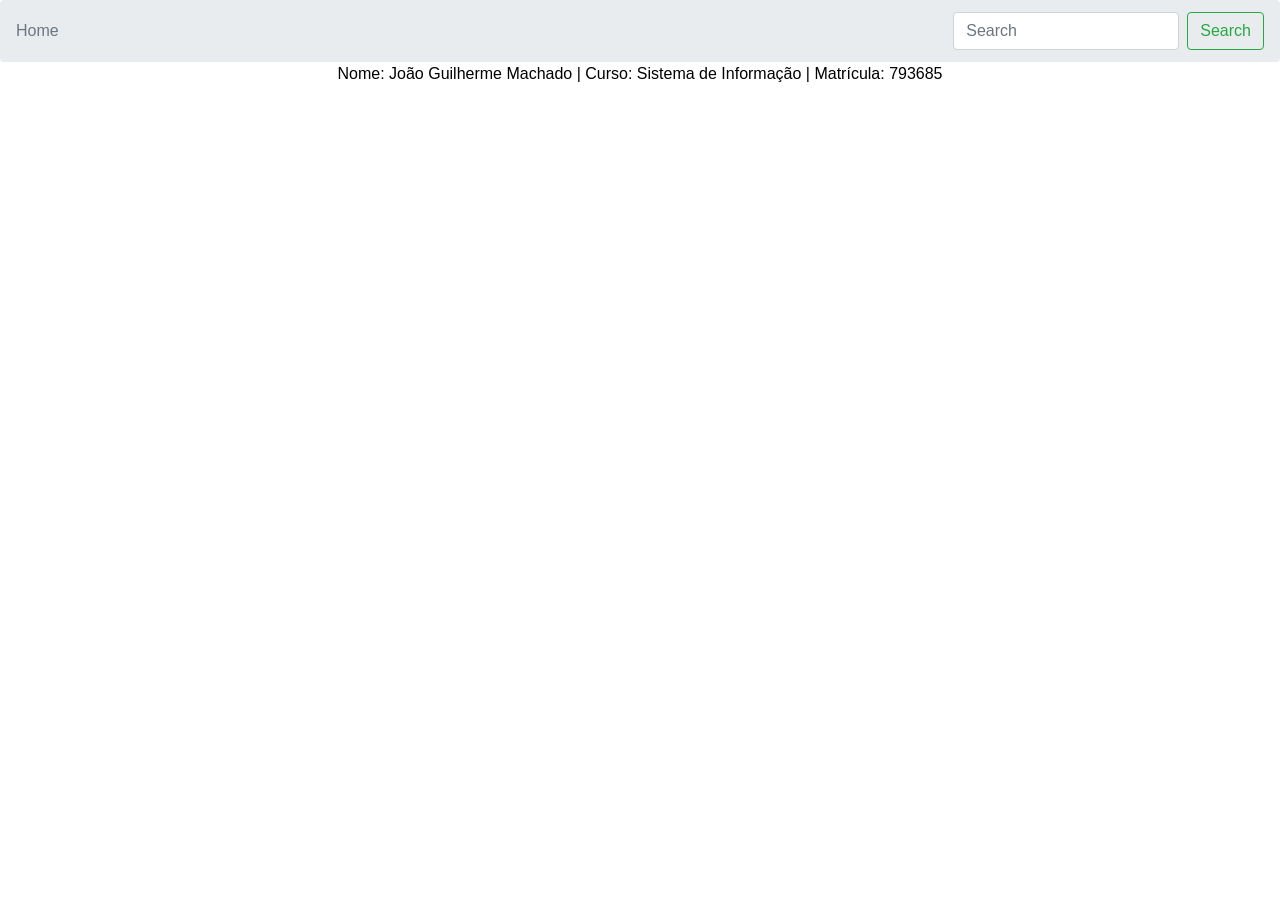
<file: trabalho games diw/index.html>
<!DOCTYPE html>
<html lang="pt-br">
    <head>
        <meta charset="UTF-8">
        <meta http-equiv="X-UA-Compatible" content="IE=edge">
        <meta name="viewport" content="width=device-width, initial-scale=1.0">
        <link rel="stylesheet" href="https://cdn.jsdelivr.net/npm/bootstrap@4.3.1/dist/css/bootstrap.min.css"
            integrity="sha384-ggOyR0iXCbMQv3Xipma34MD+dH/1fQ784/j6cY/iJTQUOhcWr7x9JvoRxT2MZw1T" crossorigin="anonymous">
        <link rel="stylesheet" href="./assets/css/style.css">
        <title>API - Games</title>
    </head>

    <body>
        <nav aria-label="breadcrumb">
            <ol class="breadcrumb" style="justify-content: space-between; align-items: center;">
                <li class="breadcrumb-item active" aria-current="page">Home</li>
                <form class="form-inline my-2 my-lg-0">
                    <input class="form-control mr-sm-2" type="search" id="input-search" placeholder="Search" aria-label="Search">
                    <button class="btn btn-outline-success my-2 my-sm-0" onclick="redirecionarPagina(); return false">Search</button>
                </form>
            </ol>
        </nav>

        <p style="color: black; text-align: center;">Nome: João Guilherme Machado | Curso: Sistema de Informação | Matrícula: 793685</p>

        <div id="root"></div>

        <script src="https://code.jquery.com/jquery-3.3.1.slim.min.js"
            integrity="sha384-q8i/X+965DzO0rT7abK41JStQIAqVgRVzpbzo5smXKp4YfRvH+8abtTE1Pi6jizo"
            crossorigin="anonymous"></script>
        <script src="https://cdn.jsdelivr.net/npm/popper.js@1.14.7/dist/umd/popper.min.js"
            integrity="sha384-UO2eT0CpHqdSJQ6hJty5KVphtPhzWj9WO1clHTMGa3JDZwrnQq4sF86dIHNDz0W1"
            crossorigin="anonymous"></script>
        <script src="https://cdn.jsdelivr.net/npm/bootstrap@4.3.1/dist/js/bootstrap.min.js"
            integrity="sha384-JjSmVgyd0p3pXB1rRibZUAYoIIy6OrQ6VrjIEaFf/nJGzIxFDsf4x0xIM+B07jRM"
            crossorigin="anonymous"></script>
        <script src="./assets/js/index.js"></script>
    </body>
</html>
</file>
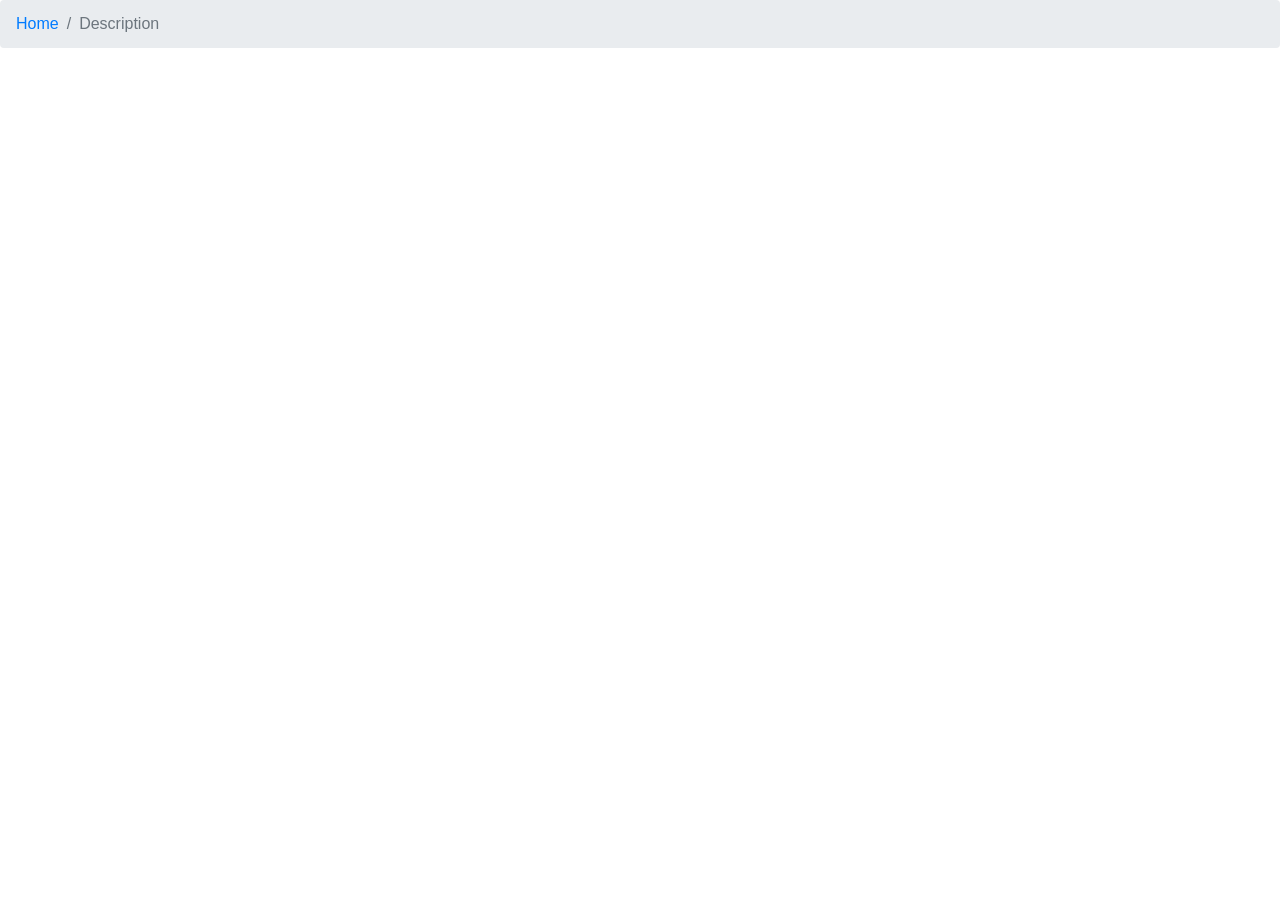
<file: trabalho games diw/pages/description.html>
<!DOCTYPE html>
<html lang="pt-br">
    <head>
        <meta charset="UTF-8">
        <meta http-equiv="X-UA-Compatible" content="IE=edge">
        <meta name="viewport" content="width=device-width, initial-scale=1.0">
        <link rel="stylesheet" href="https://cdn.jsdelivr.net/npm/bootstrap@4.3.1/dist/css/bootstrap.min.css"
            integrity="sha384-ggOyR0iXCbMQv3Xipma34MD+dH/1fQ784/j6cY/iJTQUOhcWr7x9JvoRxT2MZw1T" crossorigin="anonymous">
        <link rel="stylesheet" href="../assets/css/description.css">
        <title>API - Games</title>
    </head>

    <body>
        <nav aria-label="breadcrumb">
            <ol class="breadcrumb">
                <li class="breadcrumb-item"><a href="../index.html">Home</a></li>
                <li class="breadcrumb-item active" aria-current="page">Description</li>
            </ol>
        </nav>

        <div id="root"></div>

        <script src="https://code.jquery.com/jquery-3.3.1.slim.min.js"
            integrity="sha384-q8i/X+965DzO0rT7abK41JStQIAqVgRVzpbzo5smXKp4YfRvH+8abtTE1Pi6jizo"
            crossorigin="anonymous"></script>
        <script src="https://cdn.jsdelivr.net/npm/popper.js@1.14.7/dist/umd/popper.min.js"
            integrity="sha384-UO2eT0CpHqdSJQ6hJty5KVphtPhzWj9WO1clHTMGa3JDZwrnQq4sF86dIHNDz0W1"
            crossorigin="anonymous"></script>
        <script src="https://cdn.jsdelivr.net/npm/bootstrap@4.3.1/dist/js/bootstrap.min.js"
            integrity="sha384-JjSmVgyd0p3pXB1rRibZUAYoIIy6OrQ6VrjIEaFf/nJGzIxFDsf4x0xIM+B07jRM"
            crossorigin="anonymous"></script>
            <script src="../assets/js/description.js"></script>
    </body>
</html>
</file>
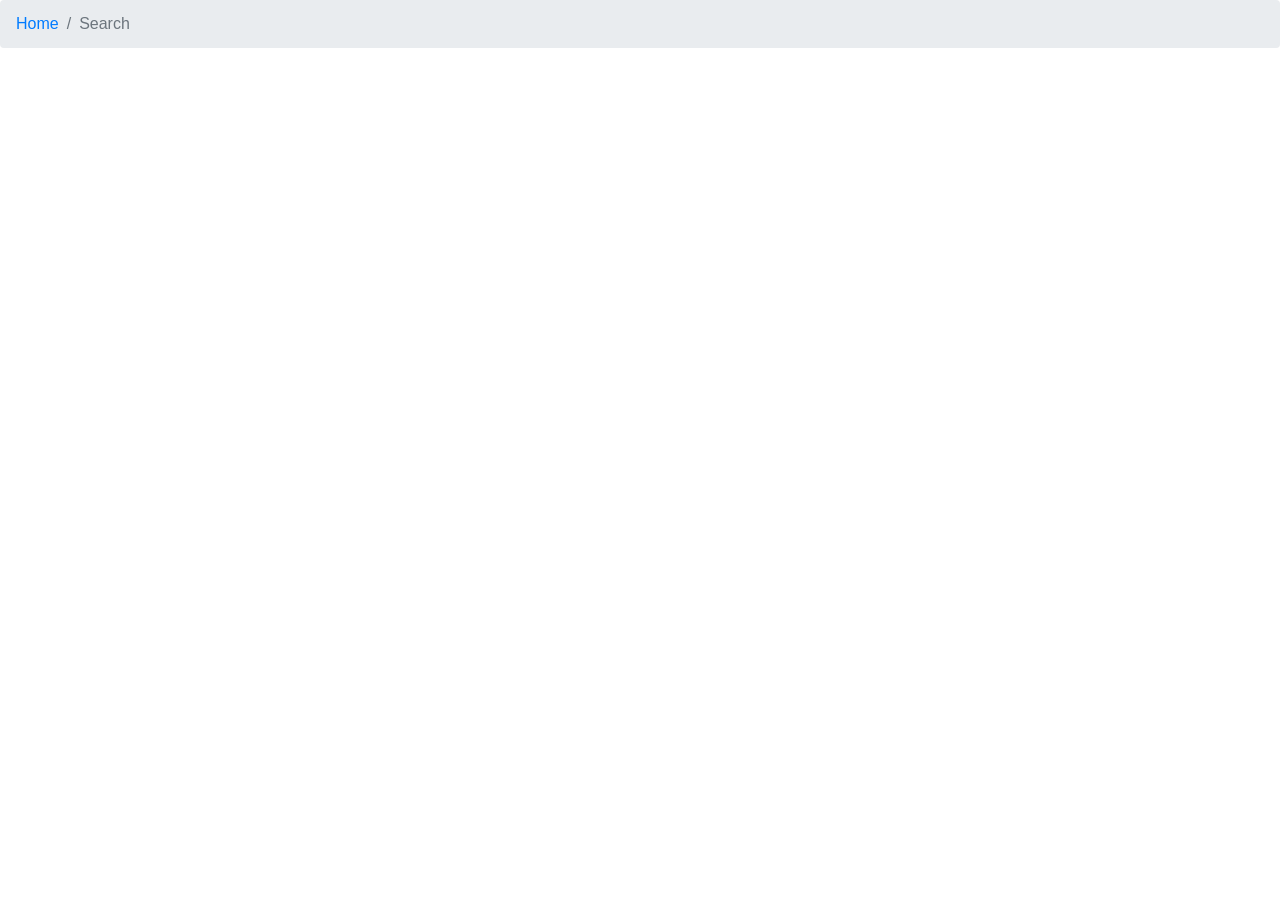
<file: trabalho games diw/pages/search.html>
<!DOCTYPE html>
<html lang="pt-br">
    <head>
        <meta charset="UTF-8">
        <meta http-equiv="X-UA-Compatible" content="IE=edge">
        <meta name="viewport" content="width=device-width, initial-scale=1.0">
        <link rel="stylesheet" href="https://cdn.jsdelivr.net/npm/bootstrap@4.3.1/dist/css/bootstrap.min.css"
            integrity="sha384-ggOyR0iXCbMQv3Xipma34MD+dH/1fQ784/j6cY/iJTQUOhcWr7x9JvoRxT2MZw1T" crossorigin="anonymous">
        <link rel="stylesheet" href="../assets/css/description.css">
        <title>API - Games</title>
    </head>

    <body>
        <nav aria-label="breadcrumb">
            <ol class="breadcrumb">
                <li class="breadcrumb-item"><a href="../index.html">Home</a></li>
                <li class="breadcrumb-item active" aria-current="page">Search</li>
            </ol>
        </nav>

        <div id="root"></div>
        <h1 id="not-found"></h1>

        <script src="https://code.jquery.com/jquery-3.3.1.slim.min.js"
            integrity="sha384-q8i/X+965DzO0rT7abK41JStQIAqVgRVzpbzo5smXKp4YfRvH+8abtTE1Pi6jizo"
            crossorigin="anonymous"></script>
        <script src="https://cdn.jsdelivr.net/npm/popper.js@1.14.7/dist/umd/popper.min.js"
            integrity="sha384-UO2eT0CpHqdSJQ6hJty5KVphtPhzWj9WO1clHTMGa3JDZwrnQq4sF86dIHNDz0W1"
            crossorigin="anonymous"></script>
        <script src="https://cdn.jsdelivr.net/npm/bootstrap@4.3.1/dist/js/bootstrap.min.js"
            integrity="sha384-JjSmVgyd0p3pXB1rRibZUAYoIIy6OrQ6VrjIEaFf/nJGzIxFDsf4x0xIM+B07jRM"
            crossorigin="anonymous"></script>
        <script src="../assets/js/search.js"></script>
    </body>
</html>
</file>
<file: trabalho games diw/assets/css/style.css>
.card {
    width: 300px;
}

img {
    height: 50%;
}

#root {
    gap: 30px;
    max-width: 100%;
    margin: auto;
    justify-content: center;
    background-color: darkslategrey;
}

h5 {
    height: 30%;
}

div {
    background-color: rgba(47, 79, 79, 0.507);
    border-color: black !important;
}

.breadcrumb {
    margin-bottom: 0px !important;
}
</file>
<file: trabalho games diw/assets/css/description.css>
.card {
    width: 50%;
}

#root {
    gap: 30px;
    max-width: 100%;
    margin: 20px;
    justify-content: center;
}

h5 {
    height: 30%;
}

ul {
    list-style: none;
}
</file>
